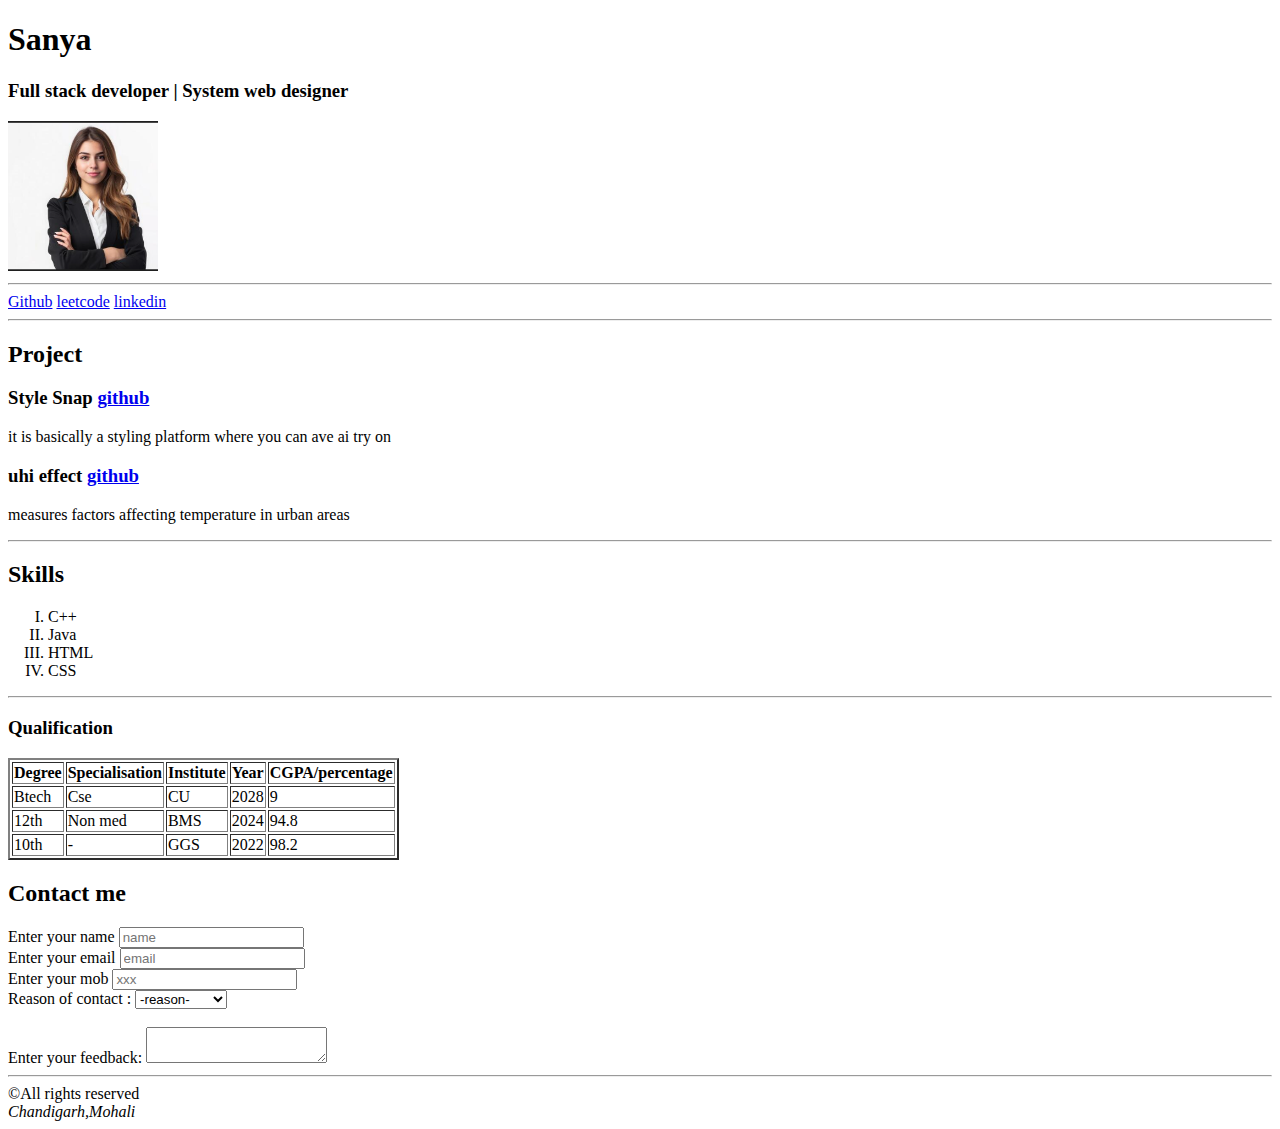
<file: index.html>
<!DOCTYPE html>
<html lang="en">
<head>
    <meta charset="UTF-8">
    <meta name="viewport" content="width=device-width, initial-scale=1.0">
    <title>Portfolio</title>
     <!-- <style>
        body {
            margin: 0;
            padding: 20px;
            text-align: center;     /* centers all text */
            font-family: Arial, sans-serif;
        }
         table {
            margin: auto;           /* centers table */
            border-collapse: collapse;
        }
                </style>
         -->
</head>
<body >
    
    <header>
    <h1>Sanya</h1>
    <p><h3>Full stack developer | System web designer </h3></p>
    <img src="Screenshot 2026-01-12 152013.png" alt="my image" width="150" height="150"/>
    </header>
    <HR>
    <nav>
        <a href="https://github.com">Github</a>
        <a href="https://leetcode.com/u/Sanya2909/">leetcode</a>
        <a href="https://linkedin.com">linkedin</a>
    </nav>
    <hr>
    <section>
        <h2>Project</h2>
        <article>
            <h3>Style Snap <a href="#github">github</a></h3>
            <p>it is basically a styling platform where you can ave ai try on</p>
        </article>
        <article>
            <h3>uhi effect <a href="#git">github</a> </h3>
        <p>measures factors affecting temperature in urban areas</p>
        </article>
    </section>
    <hr>
  <section>
    <h2>Skills</h2>
    <ol type="I">
        <li>C++</li>
        <li>Java</li>
        <li>HTML</li>
        <li>CSS</li>
    </ol>
  </section>
  <hr>
 <section>
    <h3>Qualification</h3>
    <table border="2">
        <thead>
            <tr>
                <th>Degree</th>
                <th>Specialisation</th>
                <th>Institute</th>
                <th>Year</th>
                <th>CGPA/percentage</th>
            </tr>

        </thead>

        <tbody>
            <tr>
                <td>Btech</td>
                <td>Cse</td>
                <td>CU</td>
                <td>2028</td>
                <td>9</td>
            </tr>

             <tr>
                <td>12th</td>
                <td>Non med</td>
                <td>BMS</td>
                <td>2024</td>
                <td>94.8</td>
            </tr>

             <tr>
                <td>10th</td>
                <td>-</td>
                <td>GGS</td>
                <td>2022</td>
                <td>98.2</td>
            </tr>
        </tbody>
    </table>
 </section>
 <section>
    <h2>Contact me</h2>
    <form>
        <label for="name">Enter your name</label>
        <input type="text" id="name" name="name" placeholder="name" required>
        <br>
        <label for="email">Enter your email</label>
        <input type="email" id="email" name="mail" placeholder="email" required>
        <br>
         <label for="phone">Enter your mob</label>
        <input type="tel" id="phone" name="phone" placeholder="xxx">
        <br>
        <label for="Reason">Reason of contact :</label>
        <select id="Reason" required>
             <option value="">-reason-</option>
            <option value="Job">Job</option>
             <option value="Freelance">Freelancing</option>
              <option value="training">training</option>
        </select><br><br>
        <label for="feedback">Enter your feedback:</label>
        <textarea id="feedback"></textarea>
    </form>
 </section>
 <hr>
 <footer>
    &copy;All rights reserved
    <Address>Chandigarh,Mohali</Address>
 </footer>
</body>
</html>
</file>
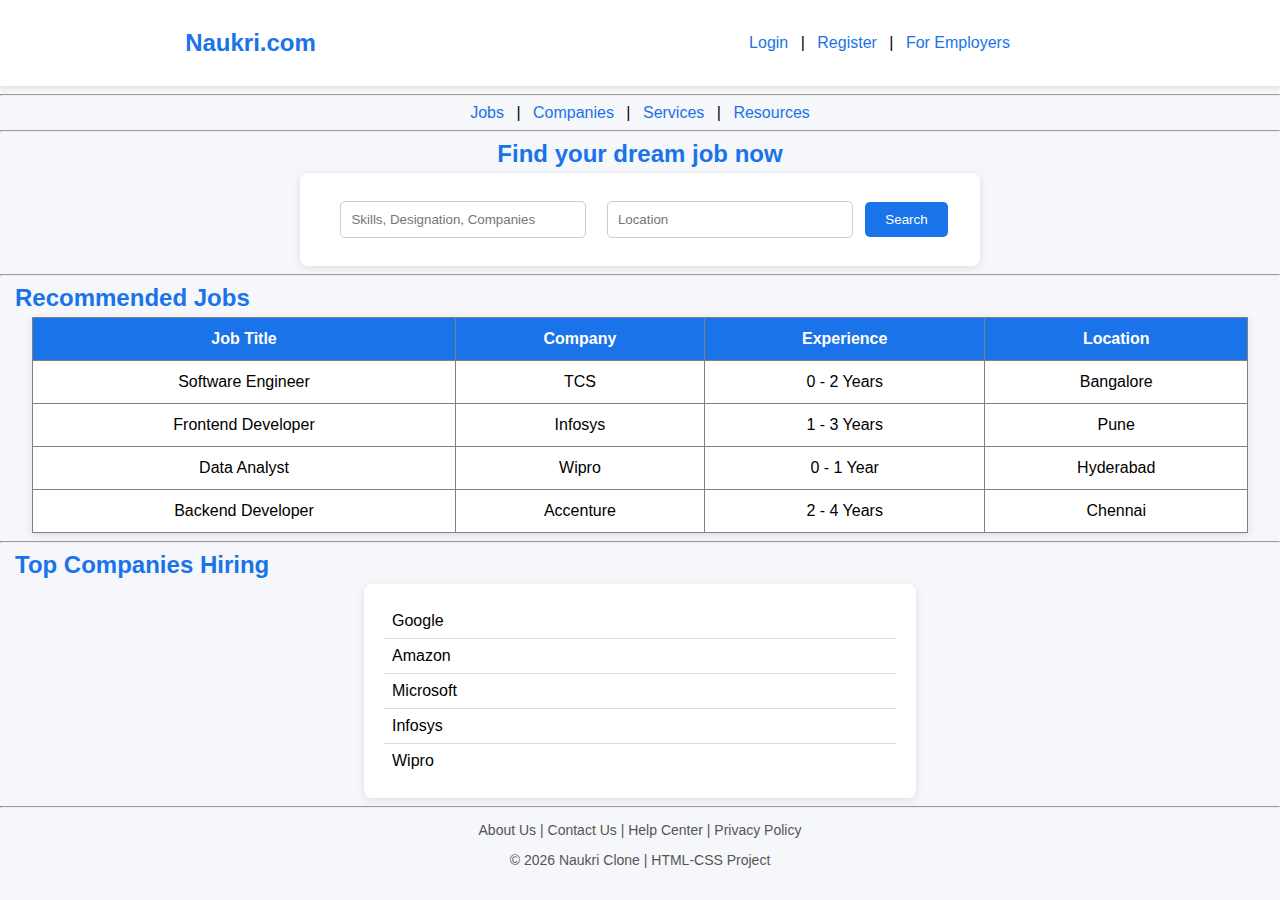
<file: job portal/index.html>
<!DOCTYPE html>
<html>
<head>
    <title>Naukri Clone - HTML Only</title>
    <link rel="stylesheet" type="text/css" href="style.css">
</head>


<body>

<table width="100%"  border="0">
    <tr>
        <td><h2>Naukri.com</h2></td>
        <td align="right">
            <a href="#">Login</a> |
            <a href="#">Register</a> |
            <a href="#">For Employers</a>
        </td>
    </tr>
</table>

<hr>

<center>
    <a href="#">Jobs</a> |
    <a href="#">Companies</a> |
    <a href="#">Services</a> |
    <a href="#">Resources</a>
</center>

<hr>


<center>
    <h2>Find your dream job now</h2>

    <form>
        <input type="text" placeholder="Skills, Designation, Companies">
        <input type="text" placeholder="Location">
        <input type="submit" value="Search">
    </form>
</center>

<hr>

<h2>Recommended Jobs</h2>

<table width="100%" border="1" cellpadding="10">
    <tr>
        <th>Job Title</th>
        <th>Company</th>
        <th>Experience</th>
        <th>Location</th>
    </tr>

    <tr>
        <td>Software Engineer</td>
        <td>TCS</td>
        <td>0 - 2 Years</td>
        <td>Bangalore</td>
    </tr>

    <tr>
        <td>Frontend Developer</td>
        <td>Infosys</td>
        <td>1 - 3 Years</td>
        <td>Pune</td>
    </tr>

    <tr>
        <td>Data Analyst</td>
        <td>Wipro</td>
        <td>0 - 1 Year</td>
        <td>Hyderabad</td>
    </tr>

    <tr>
        <td>Backend Developer</td>
        <td>Accenture</td>
        <td>2 - 4 Years</td>
        <td>Chennai</td>
    </tr>
</table>

<hr>

<h2>Top Companies Hiring</h2>

<ul>
    <li>Google</li>
    <li>Amazon</li>
    <li>Microsoft</li>
    <li>Infosys</li>
    <li>Wipro</li>
</ul>

<hr>

<center>
    <p>
        About Us | Contact Us | Help Center | Privacy Policy
    </p>
    <p>
        © 2026 Naukri Clone | HTML-CSS  Project
    </p>
</center>

</body>
</html>
</file>
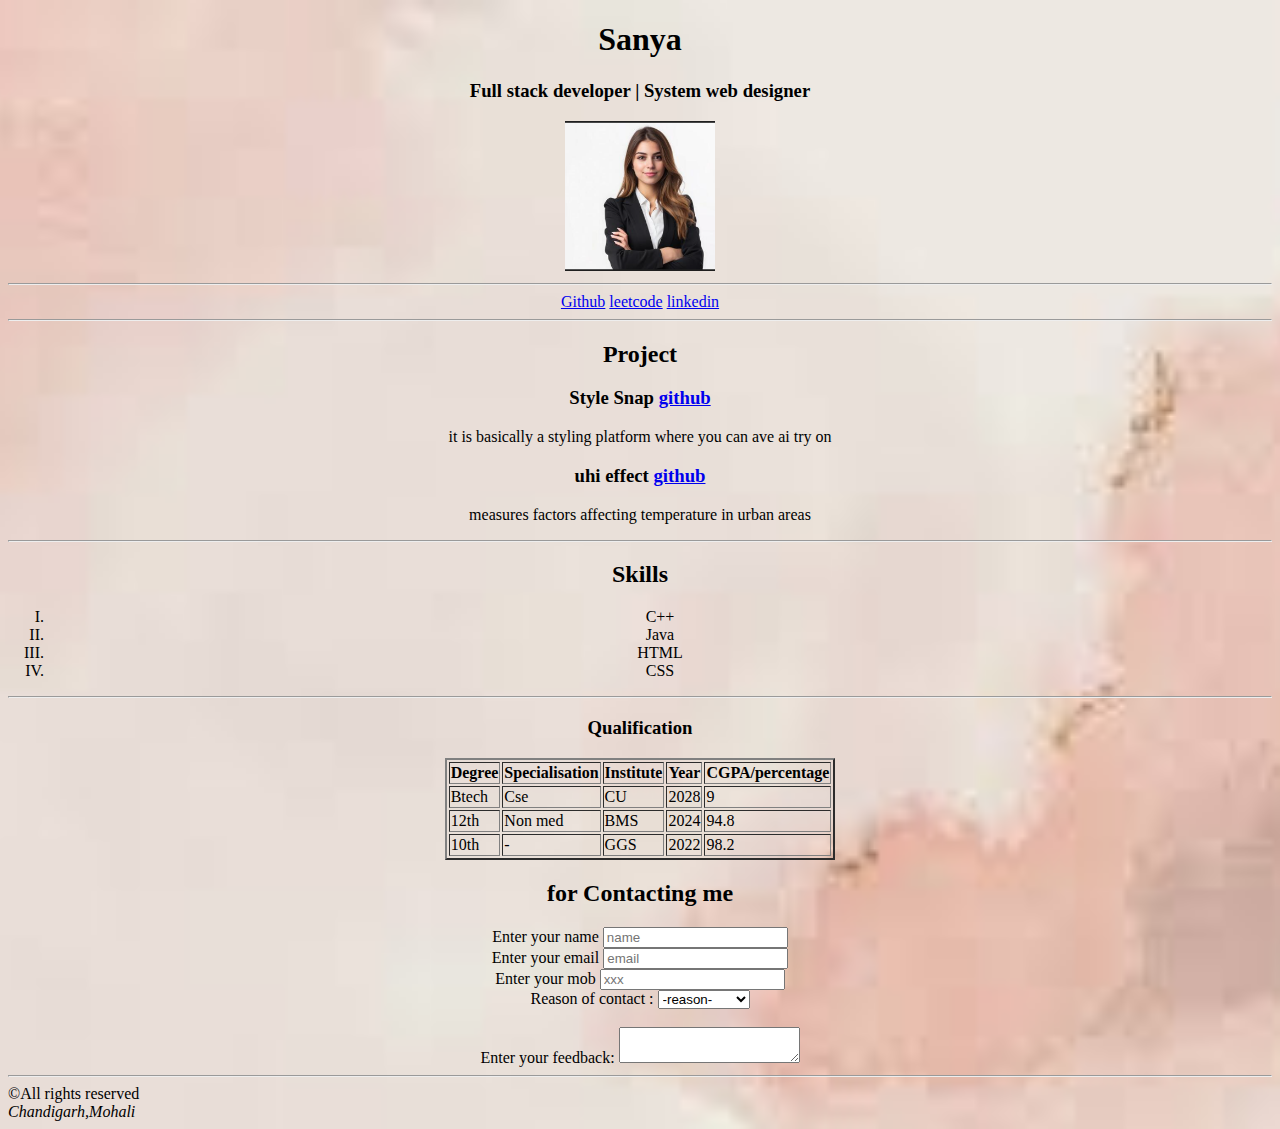
<file: portfolio/index.html>
<!DOCTYPE html>
<html lang="en">
<head>
    <meta charset="UTF-8">
    <meta name="viewport" content="width=device-width, initial-scale=1.0">
    <title>Portfolio</title>

</head>
<body style="background-image: url('background img.jfif');
             background-size: cover;
             background-repeat: no-repeat;
             background-position: center;">
<!-- <body background="background img.jfif"> -->

    <center>
    <header>
    <h1>Sanya</h1>
    <p><h3>Full stack developer | System web designer </h3></p>
    <img src="Screenshot 2026-01-12 152013.png" alt="my image" width="150" height="150"/>
    </header>
    <HR>
    <nav>
        <a href="https://github.com">Github</a>
        <a href="https://leetcode.com">leetcode</a>
        <a href="https://linkedin.com">linkedin</a>
    </nav>
    <hr>
    <section>
        <h2>Project</h2>
        <article>
            <h3>Style Snap <a href="#github">github</a></h3>
            <p>it is basically a styling platform where you can ave ai try on</p>
        </article>
        <article>
            <h3>uhi effect <a href="#git">github</a> </h3>
        <p>measures factors affecting temperature in urban areas</p>
        </article>
    </section>
    <hr>
  <section>
    <h2>Skills</h2>
    <ol type="I">
        <li>C++</li>
        <li>Java</li>
        <li>HTML</li>
        <li>CSS</li>
    </ol>
  </section>
  <hr>
 <section>
    <h3>Qualification</h3>
    <table border="2">
        <thead>
            <tr>
                <th>Degree</th>
                <th>Specialisation</th>
                <th>Institute</th>
                <th>Year</th>
                <th>CGPA/percentage</th>
            </tr>

        </thead>

        <tbody>
            <tr>
                <td>Btech</td>
                <td>Cse</td>
                <td>CU</td>
                <td>2028</td>
                <td>9</td>
            </tr>

             <tr>
                <td>12th</td>
                <td>Non med</td>
                <td>BMS</td>
                <td>2024</td>
                <td>94.8</td>
            </tr>

             <tr>
                <td>10th</td>
                <td>-</td>
                <td>GGS</td>
                <td>2022</td>
                <td>98.2</td>
            </tr>
        </tbody>
    </table>
 </section>
 <section>
    <h2> for Contacting  me</h2>
    <form>
        <label for="name">Enter your name</label>
        <input type="text" id="name" name="name" placeholder="name" required>
        <br>
        <label for="email">Enter your email</label>
        <input type="email" id="email" name="mail" placeholder="email" required>
        <br>
         <label for="phone">Enter your mob</label>
        <input type="tel" id="phone" name="phone" placeholder="xxx">
        <br>
        <label for="Reason">Reason of contact :</label>
        <select id="Reason" required>
             <option value="">-reason-</option>
            <option value="Job">Job</option>
             <option value="Freelance">Freelancing</option>
              <option value="training">training</option>
        </select><br><br>
        <label for="feedback">Enter your feedback:</label>
        <textarea id="feedback"></textarea>
    </form></center>
 </section>
 <hr>
 <footer>
    &copy;All rights reserved
    <Address>Chandigarh,Mohali</Address>
 </footer>
</body>
</html>
</file>
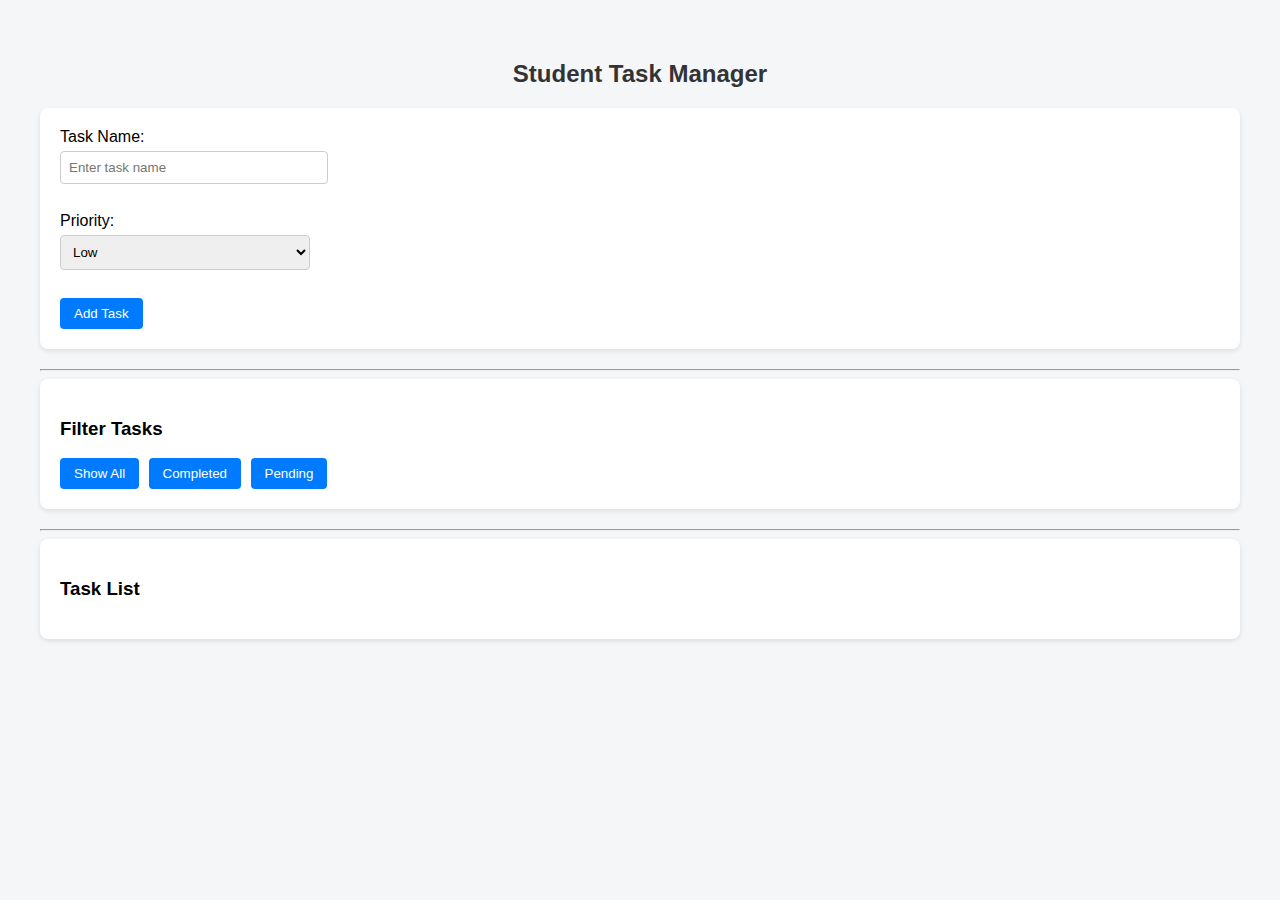
<file: Student task manager/index.html>
<!DOCTYPE html>
<html>
<head>
    <title>Student Task Manager</title>
    <link rel="stylesheet" href="style.css">
</head>

<body>

    <h2>Student Task Manager</h2>
    <div id="taskInput">
        <label>Task Name:</label><br>
        <input type="text" id="taskName" placeholder="Enter task name"><br><br>
        <label>Priority:</label><br>
        <select id="priority">
            <option value="Low">Low</option>
            <option value="Medium">Medium</option>
            <option value="High">High</option>
        </select><br><br>
        <button id="addTask">Add Task</button>
    </div>
    <hr>
    <div id="filterSection">

        <h3>Filter Tasks</h3>
        <button id="showAll">Show All</button>
        <button id="showCompleted">Completed</button>
        <button id="showPending">Pending</button>

    </div>

    <hr>

    <div id="taskList">

        <h3>Task List</h3>

    </div>
<script src="script.js"></script>
</body>
</html>
</file>
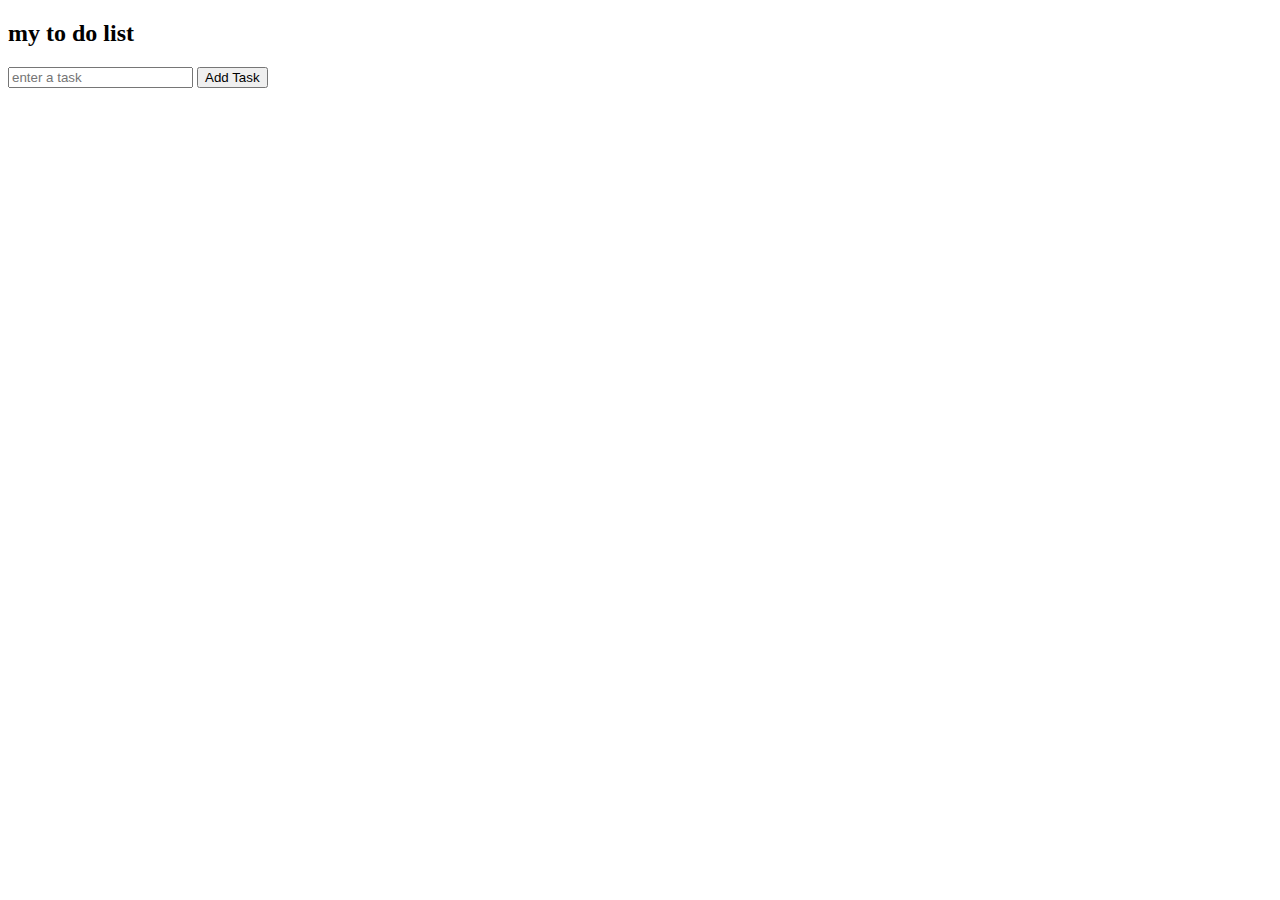
<file: To-do-App/index.html>
<!DOCTYPE html>
<html lang="en">
<head>
    <meta charset="UTF-8">
    <meta name="viewport" content="width=device-width, initial-scale=1.0">
    <title>To do list</title>
</head>
<body>
    <h2>my to do list</h2>
    <input type="text" placeholder="enter a task">
    <button>Add Task</button>
    <ol></ol>
    <script src="script.js"></script>
    
</body>
</html>
</file>
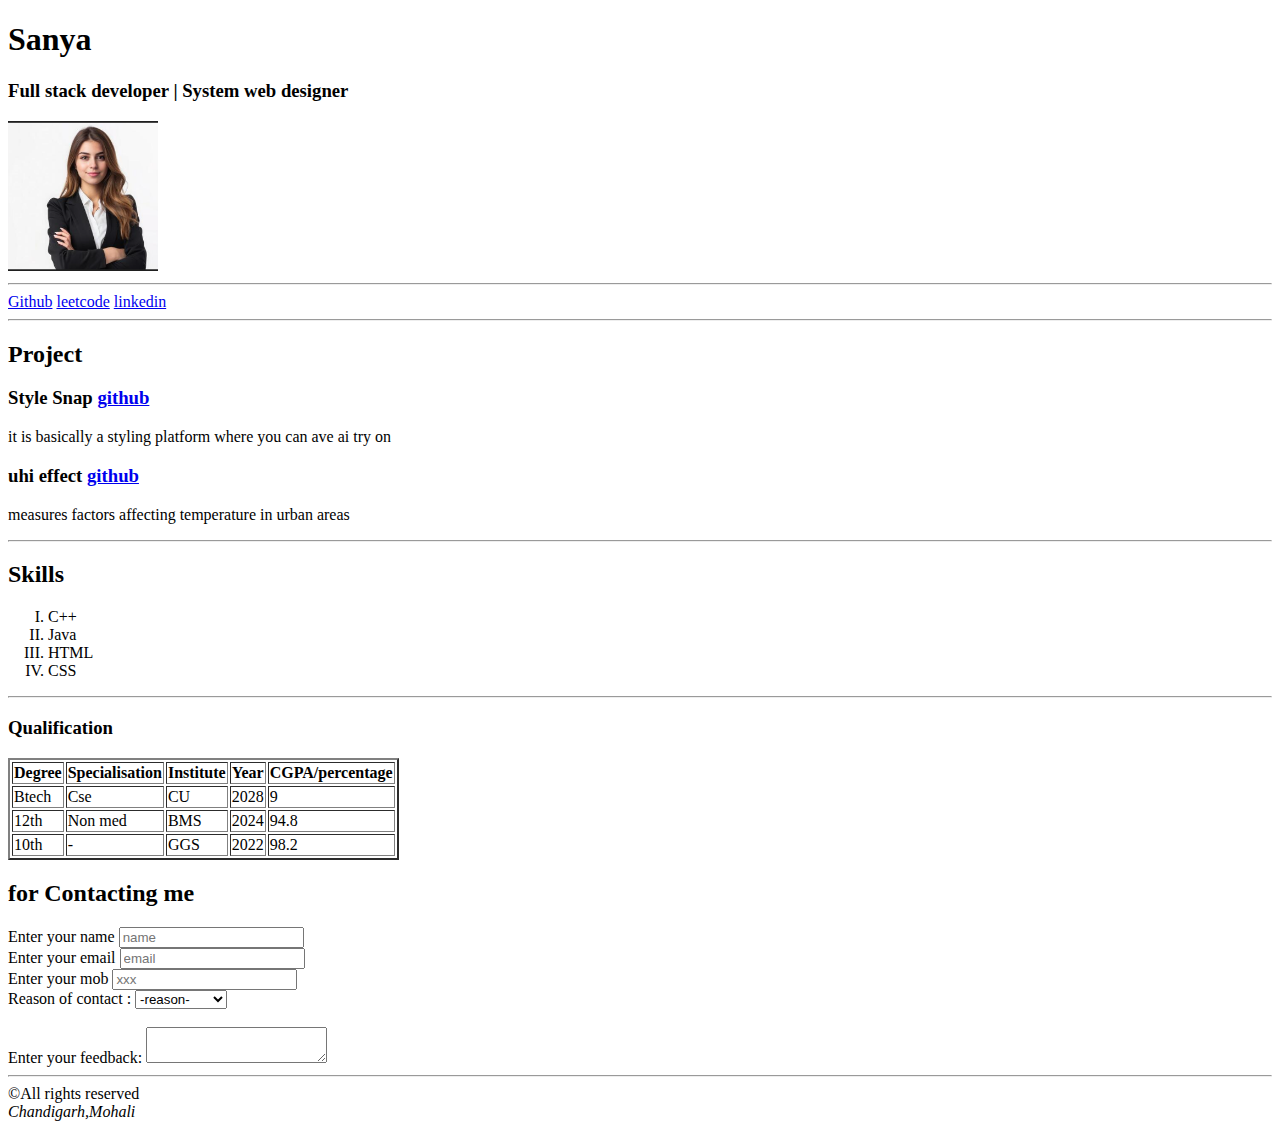
<file: index1.html>
<!DOCTYPE html>
<html lang="en">
<head>
    <meta charset="UTF-8">
    <meta name="viewport" content="width=device-width, initial-scale=1.0">
    <title>Portfolio</title>
     <!-- <style>
        body {
            margin: 0;
            padding: 20px;
            text-align: center;     /* centers all text */
            font-family: Arial, sans-serif;
        }
         table {
            margin: auto;           /* centers table */
            border-collapse: collapse;
        }
                </style>
         -->
</head>
<body >
    
    <header>
    <h1>Sanya</h1>
    <p><h3>Full stack developer | System web designer </h3></p>
    <img src="Screenshot 2026-01-12 152013.png" alt="my image" width="150" height="150"/>
    </header>
    <HR>
    <nav>
        <a href="https://github.com">Github</a>
        <a href="https://leetcode.com/u/Sanya2909/">leetcode</a>
        <a href="https://linkedin.com">linkedin</a>
    </nav>
    <hr>
    <section>
        <h2>Project</h2>
        <article>
            <h3>Style Snap <a href="#github">github</a></h3>
            <p>it is basically a styling platform where you can ave ai try on</p>
        </article>
        <article>
            <h3>uhi effect <a href="#git">github</a> </h3>
        <p>measures factors affecting temperature in urban areas</p>
        </article>
    </section>
    <hr>
  <section>
    <h2>Skills</h2>
    <ol type="I">
        <li>C++</li>
        <li>Java</li>
        <li>HTML</li>
        <li>CSS</li>
    </ol>
  </section>
  <hr>
 <section>
    <h3>Qualification</h3>
    <table border="2">
        <thead>
            <tr>
                <th>Degree</th>
                <th>Specialisation</th>
                <th>Institute</th>
                <th>Year</th>
                <th>CGPA/percentage</th>
            </tr>

        </thead>

        <tbody>
            <tr>
                <td>Btech</td>
                <td>Cse</td>
                <td>CU</td>
                <td>2028</td>
                <td>9</td>
            </tr>

             <tr>
                <td>12th</td>
                <td>Non med</td>
                <td>BMS</td>
                <td>2024</td>
                <td>94.8</td>
            </tr>

             <tr>
                <td>10th</td>
                <td>-</td>
                <td>GGS</td>
                <td>2022</td>
                <td>98.2</td>
            </tr>
        </tbody>
    </table>
 </section>
 <section>
    <h2> for Contacting  me</h2>
    <form>
        <label for="name">Enter your name</label>
        <input type="text" id="name" name="name" placeholder="name" required>
        <br>
        <label for="email">Enter your email</label>
        <input type="email" id="email" name="mail" placeholder="email" required>
        <br>
         <label for="phone">Enter your mob</label>
        <input type="tel" id="phone" name="phone" placeholder="xxx">
        <br>
        <label for="Reason">Reason of contact :</label>
        <select id="Reason" required>
             <option value="">-reason-</option>
            <option value="Job">Job</option>
             <option value="Freelance">Freelancing</option>
              <option value="training training hiiiiiiiiiiiiiii">training</option>
        </select><br><br>
        <label for="feedback">Enter your feedback:</label>
        <textarea id="feedback"></textarea>
    </form>
 </section>
 <hr>
 <footer>
    &copy;All rights reserved
    <Address>Chandigarh,Mohali</Address>
 </footer>
</body>
</html>
</file>
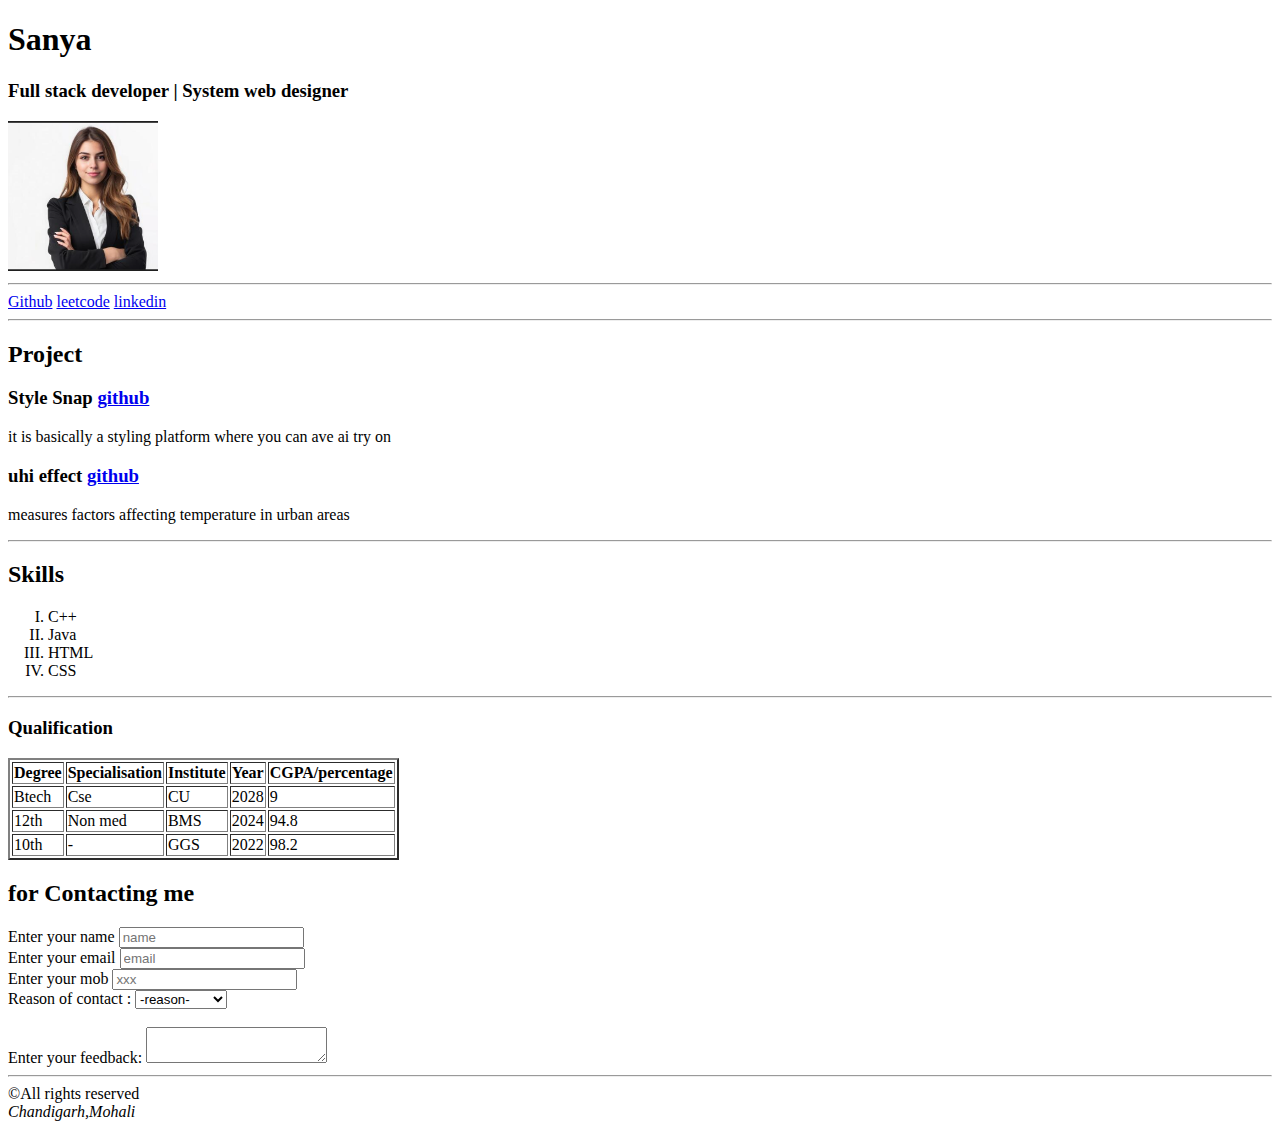
<file: index2.html>
<!DOCTYPE html>
<html lang="en">
<head>
    <meta charset="UTF-8">
    <meta name="viewport" content="width=device-width, initial-scale=1.0">
    <title>Portfolio</title>
     <!-- <style>
        body {
            margin: 0;
            padding: 20px;
            text-align: center;     /* centers all text */
            font-family: Arial, sans-serif;
        }
         table {
            margin: auto;           /* centers table */
            border-collapse: collapse;
        }
                </style>
         -->
</head>
<body >
    
    <header>
    <h1>Sanya</h1>
    <p><h3>Full stack developer | System web designer </h3></p>
    <img src="Screenshot 2026-01-12 152013.png" alt="my image" width="150" height="150"/>
    </header>
    <HR>
    <nav>
        <a href="https://github.com">Github</a>
        <a href="https://leetcode.com/u/Sanya2909/">leetcode</a>
        <a href="https://linkedin.com">linkedin</a>
    </nav>
    <hr>
    <section>
        <h2>Project</h2>
        <article>
            <h3>Style Snap <a href="#github">github</a></h3>
            <p>it is basically a styling platform where you can ave ai try on</p>
        </article>
        <article>
            <h3>uhi effect <a href="#git">github</a> </h3>
        <p>measures factors affecting temperature in urban areas</p>
        </article>
    </section>
    <hr>
  <section>
    <h2>Skills</h2>
    <ol type="I">
        <li>C++</li>
        <li>Java</li>
        <li>HTML</li>
        <li>CSS</li>
    </ol>
  </section>
  <hr>
 <section>
    <h3>Qualification</h3>
    <table border="2">
        <thead>
            <tr>
                <th>Degree</th>
                <th>Specialisation</th>
                <th>Institute</th>
                <th>Year</th>
                <th>CGPA/percentage</th>
            </tr>

        </thead>

        <tbody>
            <tr>
                <td>Btech</td>
                <td>Cse</td>
                <td>CU</td>
                <td>2028</td>
                <td>9</td>
            </tr>

             <tr>
                <td>12th</td>
                <td>Non med</td>
                <td>BMS</td>
                <td>2024</td>
                <td>94.8</td>
            </tr>

             <tr>
                <td>10th</td>
                <td>-</td>
                <td>GGS</td>
                <td>2022</td>
                <td>98.2</td>
            </tr>
        </tbody>
    </table>
 </section>
 <section>
    <h2> for Contacting  me</h2>
    <form>
        <label for="name">Enter your name</label>
        <input type="text" id="name" name="name" placeholder="name" required>
        <br>
        <label for="email">Enter your email</label>
        <input type="email" id="email" name="mail" placeholder="email" required>
        <br>
         <label for="phone">Enter your mob</label>
        <input type="tel" id="phone" name="phone" placeholder="xxx">
        <br>
        <label for="Reason">Reason of contact :</label>
        <select id="Reason" required>
             <option value="">-reason-</option>
            <option value="Job">Job</option>
             <option value="Freelance">Freelancing</option>
              <option value="training">training</option>
        </select><br><br>
        <label for="feedback">Enter your feedback:</label>
        <textarea id="feedback"></textarea>
    </form>
 </section>
 <hr>
 <footer>
    &copy;All rights reserved
    <Address>Chandigarh,Mohali</Address>
 </footer>
</body>
</html>
</file>
<file: job portal/style.css>
body {
    font-family: Arial, Helvetica, sans-serif;
    margin: 0;
    padding: 0;
    background-color: #f5f7fa;
}


h2 {
    color: #1a73e8;
    margin: 5px 15px;  
}



a {
    text-decoration: none;
    color: #1a73e8;
    font-weight: 500;
    margin: 0 8px;
}

a:hover {
    color: #ff6600;
}


table:first-of-type {
    background-color: white;
    padding: 10px;
    box-shadow: 0px 2px 5px rgba(0,0,0,0.1);
}

center a {
    font-size: 16px;
}

form {
    background-color: white;
    padding: 20px;
    width: 50%;
    border-radius: 8px;
    box-shadow: 0px 2px 8px rgba(0,0,0,0.1);
}

input[type="text"] {
    width: 35%;
    padding: 10px;
    margin: 8px;
    border-radius: 5px;
    border: 1px solid #ccc;
}

input[type="submit"] {
    padding: 10px 20px;
    background-color: #1a73e8;
    color: white;
    border: none;
    border-radius: 5px;
    cursor: pointer;
}

input[type="submit"]:hover {
    background-color: #1558b0;
}


table:nth-of-type(2) {
    width: 95%;
    margin: auto;
    border-collapse: collapse;
    background-color: white;
    box-shadow: 0px 2px 8px rgba(0,0,0,0.1);
}

th {
    background-color: #1a73e8;
    color: white;
}

td, th {
    padding: 12px;
    text-align: center;
}

tr:hover {
    background-color: #f1f6ff;
}


ul {
    width: 40%;
    margin: auto;
    background-color: white;
    padding: 20px;
    border-radius: 8px;
    list-style-type: none;
    box-shadow: 0px 2px 8px rgba(0,0,0,0.1);
}

ul li {
    padding: 8px;
    border-bottom: 1px solid #ddd;
}

ul li:last-child {
    border-bottom: none;
}


center p {
    color: #555;
    font-size: 14px;
}
</file>
<file: Student task manager/style.css>
body{
    font-family: Arial, Helvetica, sans-serif;
    background-color:#f4f6f8;
    margin:0;
    padding:40px;
}

h2{
    text-align:center;
    color:#333;
}
#taskInput,
#filterSection,
#taskList{
    background:white;
    padding:20px;
    margin-bottom:20px;
    border-radius:8px;
    box-shadow:0 2px 5px rgba(0,0,0,0.1);
}
input[type="text"],
select{
    width:250px;
    padding:8px;
    margin-top:5px;
    margin-bottom:10px;
    border:1px solid #ccc;
    border-radius:4px;
}

button{
    padding:8px 14px;
    border:none;
    border-radius:4px;
    cursor:pointer;
    background-color:#007bff;
    color:white;
    margin-right:5px;
}

button:hover{
    background-color:#0056b3;
}

.task{
    padding:10px;
    margin-top:10px;
    border-bottom:1px solid #ddd;
    display:flex;
    align-items:center;
    gap:10px;
}


.task span{
    flex:1;
}



.task button{
    background-color:#dc3545;
}

.task button:hover{
    background-color:#b02a37;
}
</file>
